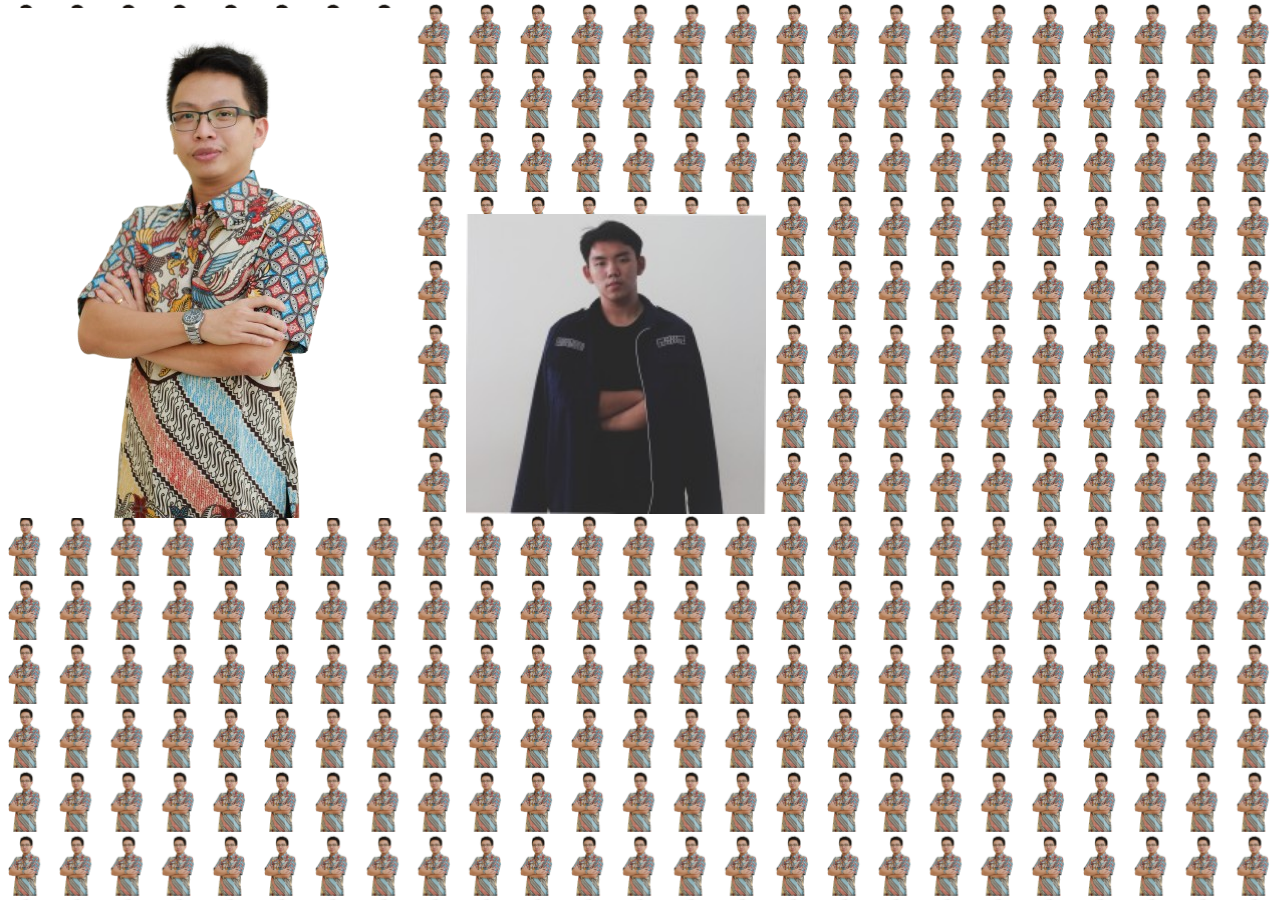
<file: berhasil.html>
<!DOCTYPE html>
<html lang="en">
<head>
    <meta charset="UTF-8">
    <meta name="viewport" content="width=device-width, initial-scale=1.0">
    <title>SUCCESS</title>
    <style>
        body {
            background-image: url('img/danny-removebg-preview.png');
            background-size: 4%;
            display: flex;
        }

        .mid {
            position: relative;
            left: 50px;
            margin-top: auto;
            img {
                width: 150%;

            }
        }
                
    </style>
</head>
<body>

    <img src="img/danny-removebg-preview.png" alt="">
    <div class="mid">
        <img  src="img/nichoD.jpg" alt="">
    </div>

</body>
</html>
</file>
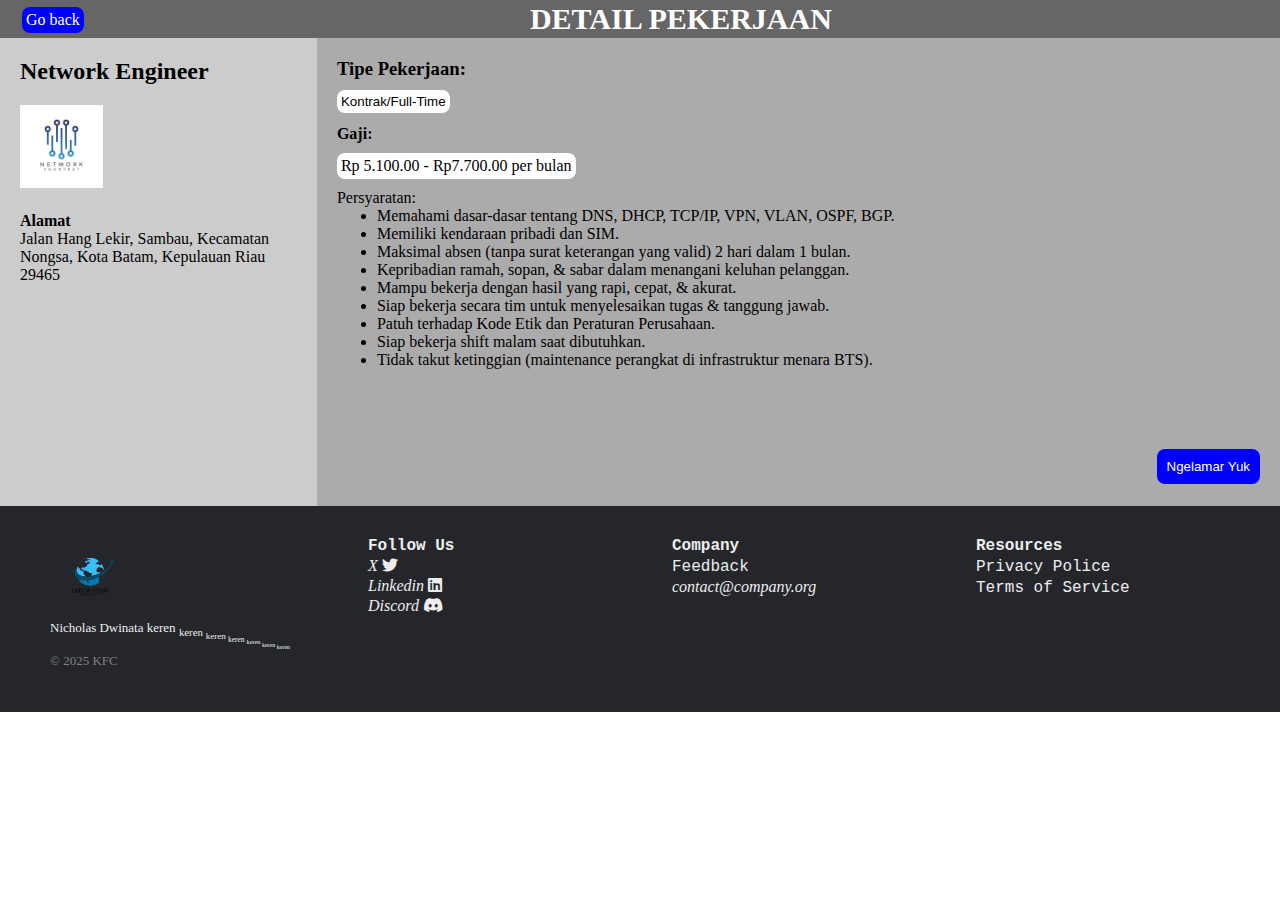
<file: detail_pekerjaan.html>
<!DOCTYPE html>
<html lang="en">
<head>
<title>Detail Pekerjaan</title>
<meta charset="utf-8">
<meta name="viewport" content="width=device-width, initial-scale=1">
<link rel="stylesheet" href="detail_pekerjaan_style.css">
<link rel="icon" type="image/png" href="logo.png">
<link rel="stylesheet" href="https://cdnjs.cloudflare.com/ajax/libs/font-awesome/6.7.2/css/all.min.css">
<link rel="stylesheet" href="https://fonts.googleapis.com/css?family=Sofia">
</head>
<body>

<header>
  <nav> <a href="halaman_utama.html">Go back</a></nav>
  <h2>DETAIL PEKERJAAN</h2>
</header>

<section>
    <div class="section-content">
        <div class="judul-kerja">
            <h2>Network Engineer</h2>
            <img src="Logo Perusahaan.jpeg" alt="">
            <p class="alamat">Alamat</p>
            <P>Jalan Hang Lekir, Sambau, Kecamatan Nongsa, Kota Batam, Kepulauan Riau 29465</P>
        </div> 

        <div class="artikel-detail">
            <h3 class="judul-pekerjaan">Tipe Pekerjaan:</h3>
            <button class="anak">Kontrak/Full-Time</button>
            
            <p class="gaji">Gaji:</p>
            <p class="gaji-harga">Rp 5.100.00 - Rp7.700.00 per bulan</p>
            <p> Persyaratan:</p>
            <ul class="list-detail-kerja">
                <li>Memahami dasar-dasar tentang DNS, DHCP, TCP/IP, VPN, VLAN, OSPF, BGP.</li>
                <li>Memiliki kendaraan pribadi dan SIM.</li>
                <li>Maksimal absen (tanpa surat keterangan yang valid) 2 hari dalam 1 bulan.</li>
                <li>Kepribadian ramah, sopan, & sabar dalam menangani keluhan pelanggan.</li>
                <li>Mampu bekerja dengan hasil yang rapi, cepat, & akurat.</li>
                <li>Siap bekerja secara tim untuk menyelesaikan tugas & tanggung jawab.</li>
                <li>Patuh terhadap Kode Etik dan Peraturan Perusahaan.</li>
                <li>Siap bekerja shift malam saat dibutuhkan.</li>
                <li>Tidak takut ketinggian (maintenance perangkat di infrastruktur menara BTS).</li>
            </ul> 

            <div class="Tombol">
                <a href="pengajuan_lamaran.html"> 
                    <button> 
                        Ngelamar Yuk
                    </button>
                </a>
            </div>
        </div> 
        
        
    </div>
</section>

<footer>
    <div class="contain-footer-elements">
        <div class="footer-row">
        <div class="footer-col">
            <ul>
                <li><img src="LogoHeader1.png" alt=""></li>
                <li id="xnicdx">Nicholas Dwinata keren <sub>keren <sub>keren <sub>keren <sub>keren <sub>keren <sub>keren <sub></sub></sub></sub></sub></sub></sub></sub></sub></li>
                <li style="color: grey;">&copy; 2025 KFC</li>
            </ul>
        </div>

    <div class="footer-col">
        <h4>Follow Us</h4>
        <ul>
            <li><a href="https://www.youtube.com/watch?v=Lnyn_jvwN9c">X <i class="fab fa-twitter"></i></a></li>
            <li><a href="https://www.youtube.com/watch?v=Lnyn_jvwN9c">Linkedin <i class="fab fa-linkedin"></i></a></li>
            <li><a href="https://www.youtube.com/watch?v=Lnyn_jvwN9c">Discord <i class="fab fa-discord"></i></a></li>
        </ul>
    </div>
    
    <div class="footer-col">
        <h4>Company</h4>
        <ul>
            <li><a href="https://www.youtube.com/watch?v=Lnyn_jvwN9c">Feedback</a></li>
            <li><a href="https://www.youtube.com/watch?v=Lnyn_jvwN9c">contact@company.org</a></li>
        </ul>
        </div>


    <div class="footer-col">
        <h4>Resources</h4>
        <ul>
            <li><a href="https://www.youtube.com/watch?v=Lnyn_jvwN9c">Privacy Police</a></li>
            <li><a href="https://www.youtube.com/watch?v=Lnyn_jvwN9c">Terms of Service</li>
        </ul>
        </div>

    </div>
</div>
</footer>

</body>
</html>
</file>
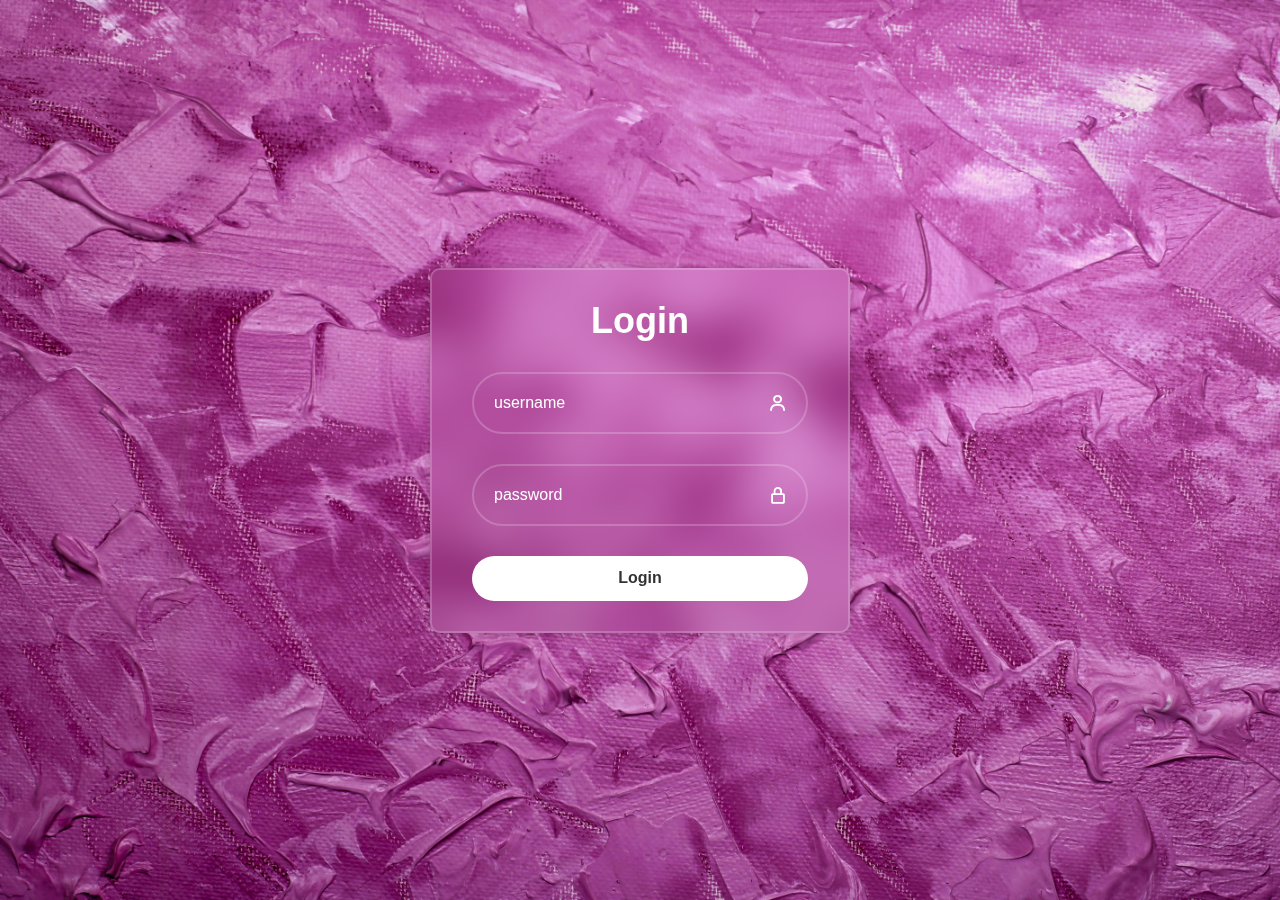
<file: login.html>
<!DOCTYPE html>
<html lang="en">
<head>
    <meta charset="UTF-8">
    <meta http-equiv="X-UA-Compatible" content="IE=edge">
    <meta name="viewport" content="width=device-width, initial-scale=1.0"> 
    <title>Login</title>
    <link rel="stylesheet" href="login_style.css">
    <link href="https://unpkg.com/boxicons@2.1.4/css/boxicons.min.css" rel="stylesheet">
    <link rel="icon" type="image/png" href="apeni.jpg">
<!-- 
    <script>
        function checkLogin() {
            event.preventDefault();
            // Username dan password yang benar
            var validUsername = "admin";
            var validPassword = "sandi8765";


            // Ambil input dari form
            var username = document.getElementById("username").value;
            var password = document.getElementById("password").value;

            // Cek apakah sesuai
            if (username === validUsername && password === validPassword) {
                // alert("Login berhasil!");
                window.location.href = "hal1.html";// Ganti dengan halaman tujuan
            } else {
                alert("Username atau password salah!");
            }
        }
    </script> -->
</head>




<body>

    <br>
     <main>
        <div class="wrapper" >
            <form action="halaman_utama.html">
                <h1>Login</h1>

                <div class="input-box" >
                    <input type="text" placeholder="username" id="username" required> 
                    <i class='bx bx-user'></i>               
                </div>

                <div class="input-box" >
                    <input type="password" placeholder="password" id="password" required>  
                    <i class='bx bx-lock-alt'></i>              
                </div>

                <!-- <div class="remember-forgot">
                    <label for="">
                        <input type="checkbox" name="" id="">Remember me?
                    </label>
                    <a href="hal1.html">Forgot password</a>
                </div> -->

                <button type="submit" class="btn"> Login</button>

                <!-- <div class="register-link">
                    <p>Dont have account? <a href="hal2.html">Regis</a></p>
                </div> -->
            </form> 
        </div>
     </main>

</body>
</html>
</file>
<file: detail_pekerjaan_style.css>
*{
    margin: 0;
}

header {
    background-color: #666;
    padding: 2px;
    text-align: center;
    font-size: 20px;
    color: white;
  }
  
  
  nav a{
    float: left;
    text-decoration: none;
    font-size: medium;
    margin-left: 20px;
    margin-top: 5px;
    background-color: blue;
    color: white;
    padding: 4px;
    text-decoration: none;
    border: none;
    cursor: pointer;
    border-radius: 8px;
  }

  nav a:hover{
    background-color: white;
    color: blue;
  }

  .judul-kerja {
    float: left;
    width: 30%;
    background: #ccc;
    padding: 20px;
    padding-bottom: 15%;
  }
  
  
  article {
    float: left;
    padding: 10px;
    padding-bottom: 53px !important;
    width: 50%;
    background-color: #f1f1f1;
    padding-right: 16% !important;
  }

  body section {
    /* margin-bottom: 50px;
    margin-top: 5%; */
    /* padding: 0 10px; */
  }

  .artikel-detail {
    padding: 20px;
    width: 100%;
    background-color: rgb(172, 171, 171);
  }

  .artikel-detail .judul-pekerjaan {
    font-weight: 600;
    margin-bottom: 10px;
  }

  button {
    background-color: white;
    padding: 4px;
    text-decoration: none;
    border: none;
    border-radius: 8px;
    margin-bottom: 2px;
  }

  .section-content {
    display: flex;
    /* padding: 0 20px; */
  }


  .judul-kerja img{
    margin-top: 20px;
    margin-bottom: 20px;
    width: 30%;
  }

  .Tombol {
    margin-top: 80px;
    display: flex;
    justify-content: right;
  
  }

  .Tombol button {
    background-color: blue;
    color: white;
    padding: 10px;
    text-decoration: none;
    border: none;
    cursor: pointer;
    border-radius: 8px;
    margin-bottom: 2px;

  }

  .Tombol button:hover {
    background-color: white;
    color: blue;
  }

  .Tombol a{
    display: flex;
    text-decoration: none;
  }
  
  .alamat{
    font-weight: bold;
  }

  .gaji{
    margin-top: 10px;
    font-weight: 900;
    margin-bottom: 10px;
  }
  
  .gaji-harga{
    background-color: white;
    padding: 4px;
    text-decoration: none;
    border: none;
    border-radius: 8px;
    margin-bottom: 2px;
    display: inline-block;
    margin-bottom: 10px;
  }

/* Footer */
.footer-col {
    width: 40%;
    height: 11rem;
    margin-top: 30px;
}

.footer-col ul {
    padding-left: 0;
}

.footer-col ul:first-child {
    font-size: small;
    padding-left: 50px;

}

.footer-row .footer-col img {
    /* visibility: hidden; */
    padding: 5px 0;
    margin-left: 5px;
    scale: 1;
    width: 70px;
}

.footer-col ul li {
    list-style-type: none;
    align-items: flex-start;
}

.footer-row > .footer-col:first-of-type {
    /* margin-right: 20%; */
    padding-right: 5%;
}

.footer-row {
    display: flex;
    line-height: 1.25;
}

.footer-col h4{
    font-family: "Poppins", 'Courier New', Courier, monospace;
}

.footer-col ul li a {
    text-decoration: none;
    color: #eeeeee;
    font-style: italic;
}

.footer-col ul li a:hover {
    text-decoration:underline;
    color: gold;
    i {
        padding-left: 3px;
    }
}

.footer-row > .footer-col:last-of-type ul li a, .footer-row > .footer-col:nth-child(3) ul li:nth-child(1) a {
    font-family: 'Courier New', Courier, monospace;
    font-style: normal ;
}

footer {
    margin: auto;
    background-color: #24262b;
    color: #eeeeee;
    margin-bottom: 0;  
    clear: both;


}

#xnicdx:hover {
    color: gold;
    cursor: context-menu;
    scale: 1.03;
}
</file>
<file: login_style.css>
*{
    margin: 0;
    padding: 0;
    box-sizing: border-box;
    font-family: "Poppins", sans-serif;
}

body{
    display: flex;
    justify-content: center;
    align-items:center;
    min-height: 100vh;
    background: url("inisu.jpg") no-repeat;
    background-size: cover;
    background-position: center;
}

.wrapper{
    width: 420px;
    background: transparent;
    border: 2px solid rgba(255, 255,255, .2);
    backdrop-filter: blur(20px);
    box-shadow: 0 0 10px rgba(0, 0, 0, .2);
    color: white;
    border-radius: 10px;
    padding: 30px 40px;
}

.wrapper h1{
    font-size: 36px;
    text-align: center;
}

.wrapper .input-box{
    position: relative;
    width: 100%;
    height: 50%;
    margin :30px 0;
}
.input-box input{
    width: 100%;
    height: 100%;
    background: transparent;
    border: none;
    outline: none;
    border: 2px solid rgba(255, 255,255, .2);
    border-radius: 40px;
    font-size: 16px;
    color: white;
    padding: 20px 45px 20px 20px; 
    /* atas kanan bawah kiri (searah jarum jam) */
}   

.input-box input::placeholder{
    color: white;
}

.input-box i{
    position: absolute;
    right: 20px;
    top: 50%;
    transform: translateY(-50%);
    font-size: 20px;
}

/* .wrapper .remember-forgot{
    display: flex;
    justify-content: space-between;
    font-size: 14.5px;
    margin: -15px 0 15px;
}

.remember-forgot label input{
    accent-color:white  ;
    margin-right: 3px;
}

.remember-forgot a{
    color: white;
    text-decoration: none;

}

.remember-forgot a:hover{
    text-decoration: none;
} */
.wrapper .btn{
    width: 100%;
    height:  45px;
    background:white;
    border: none;
    outline: none;
    border-radius: 40px;
    box-shadow: 0 0 10px rgba(0, 0, 0, -1);
    cursor: pointer;
    font-size: 16px;
    color: #333;
    font-weight: 600;
}

/* .wrapper .register-link{
    font-size: 14.5px;
    text-align: center;
    margin-top: 20px;
} */

/* .register-link p a{
    color:white;
    text-decoration: none;
    font-weight: 600;
} */

/* .register-link p a:hover{
    text-decoration: underline;
} */
</file>
